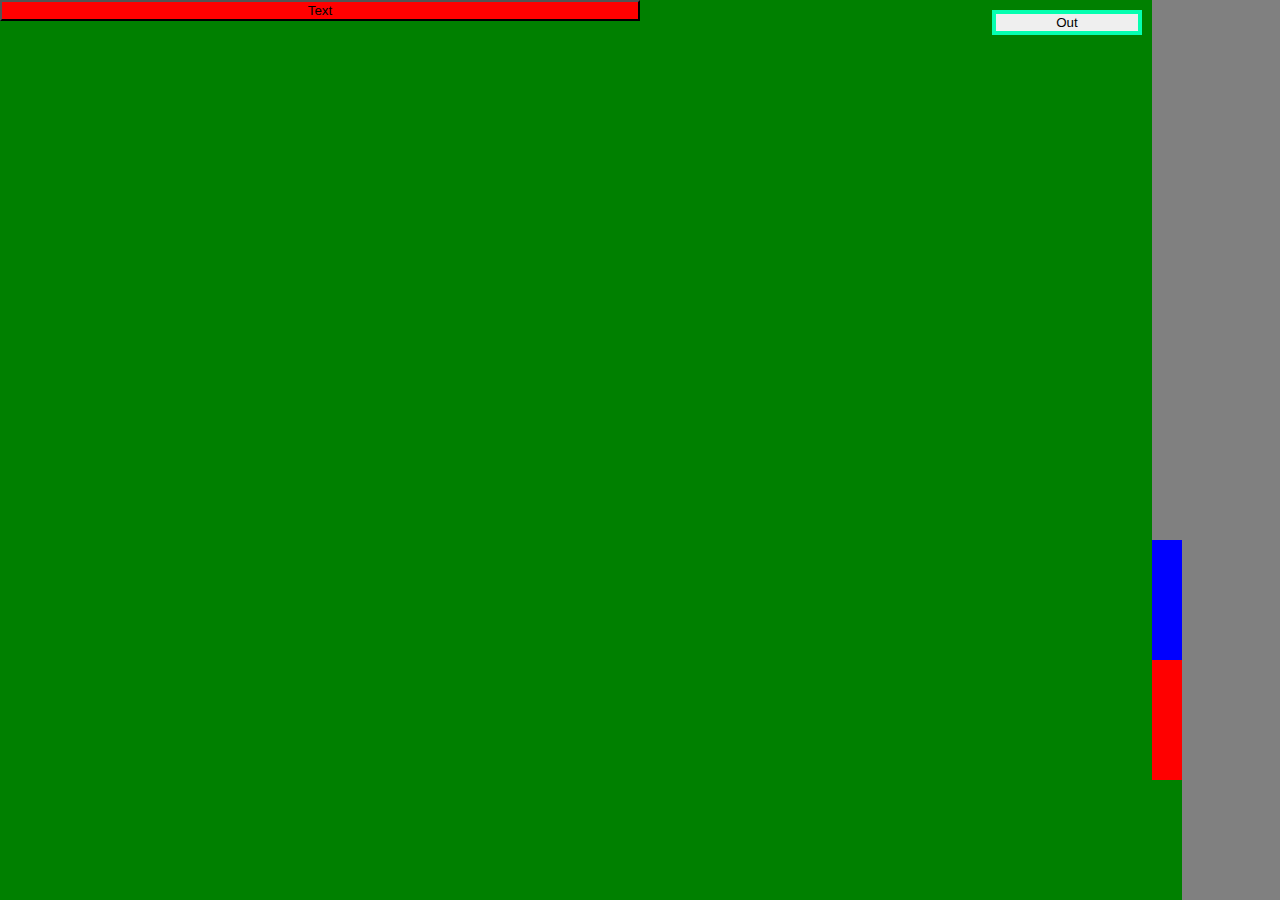
<file: index.html>
<!DOCTYPE html>
<html>

<head>
  <meta name="viewport" content="width=device-width, initial-scale=1.0">
  <link rel="stylesheet" type="text/css" href="styles.css">
</head>

<body>


  <div class="card-deck">
    <div class="card green active">
      <div class=button-div>
        <button class="punk-button inc">Inc</button>
        <button class="punk-button out">Out</button>
      </div>
      <button class="anim-button">Text</button>
      <div class="bookmark green" onclick="selectCard(this)">
      </div>
    </div>
    <div class="card red">
      <div class="bookmark bookmark-2 red" onclick="selectCard(this)">
      </div>
    </div>
    <div class="card blue">
      <div class="bookmark bookmark-3 blue" onclick="selectCard(this)">
      </div>
    </div>
  </div>

  <!-- <div class="wrapper">
    <img class="imag" src="http://www.mba.com/~/media/Images/mba2/the-gmat-exam/prepare-for-the-gmat-exam/plan-for-test-day/2013-test-center-checklist_med.png">
  </div>
  <div class="wrapper">
    <img class="imag" src="https://wp-test.sencha.com/wp-content/uploads/2016/02/icon-sencha-test-studio-1.png">
  </div> -->


  <script>
    function selectCard(clicked) {
      var ch = clicked.parentElement.parentElement.children;
      for (var i = 0; i < ch.length; i++) {
        ch[i].classList.remove('active');
      }
      clicked.parentElement.classList.add('active');
    }
  </script>
</body>

</html>
</file>
<file: styles.css>
/* start using SCSS for nesting */
body {
  margin: 0;
}
.card-deck {
  position: relative;
  background: gray;
  height: 100vh;
}

.card {
  position: absolute;
  width: 90%;
  height: 100%;
}

.red {
  background: red;
}

.green {
  background: green;
}

.blue {
  background: blue;
}

.active {
  z-index: 10;
}

.bookmark {
  position: absolute;
  bottom: 0;
  right: -30px;
  width: 30px;
  height: 120px;
}

.bookmark:hover {
  cursor: pointer;
  background: black;
}

.bookmark-2 {
  bottom: 120px;
}

.bookmark-3 {
  bottom: 240px;
}

.wrapper {
  background: green;
  float: left;
  height: 100px;
  width: 100px;
}

.imag {
  max-width: 100%;
  max-height: 100%;
}

.punk-button {
  /*border-radius: 20px 50%;*/
  border: 4px solid #05ffb0;
  min-width: 150px;
  animation-duration: 2s;
  animation-delay: 1s;
  position: absolute;
  top: 10px;
  right: 10px;
}

.punk-button:hover {
  background-color: honeydew;
}

.punk-button:active {
  background-color: yellow;
}

.inc {
  animation-name: punk-anim-inc;
  animation-fill-mode: forwards;
  transform: rotateY(180deg);
}

.out {
  animation-name: punk-anim-out;
  animation-fill-mode: forwards;
  transform: rotateY(0deg);
}

@keyframes punk-anim-inc {
  from {
    transform: rotateY(180deg);
  }
  to {
    transform: rotateY(360deg);
  }
}

@keyframes punk-anim-out {
  from {
    transform: rotateY(0deg);
  }
  to {
    transform: rotateY(180deg);
    z-index: -1;
  }
}

.anim-button {
  background: blue;
  width: 50px;
  transition: background, width;
  transition-duration: 1s;
}

.anim-button:hover {
  background: red;
  width: 50vw;
}
</file>
